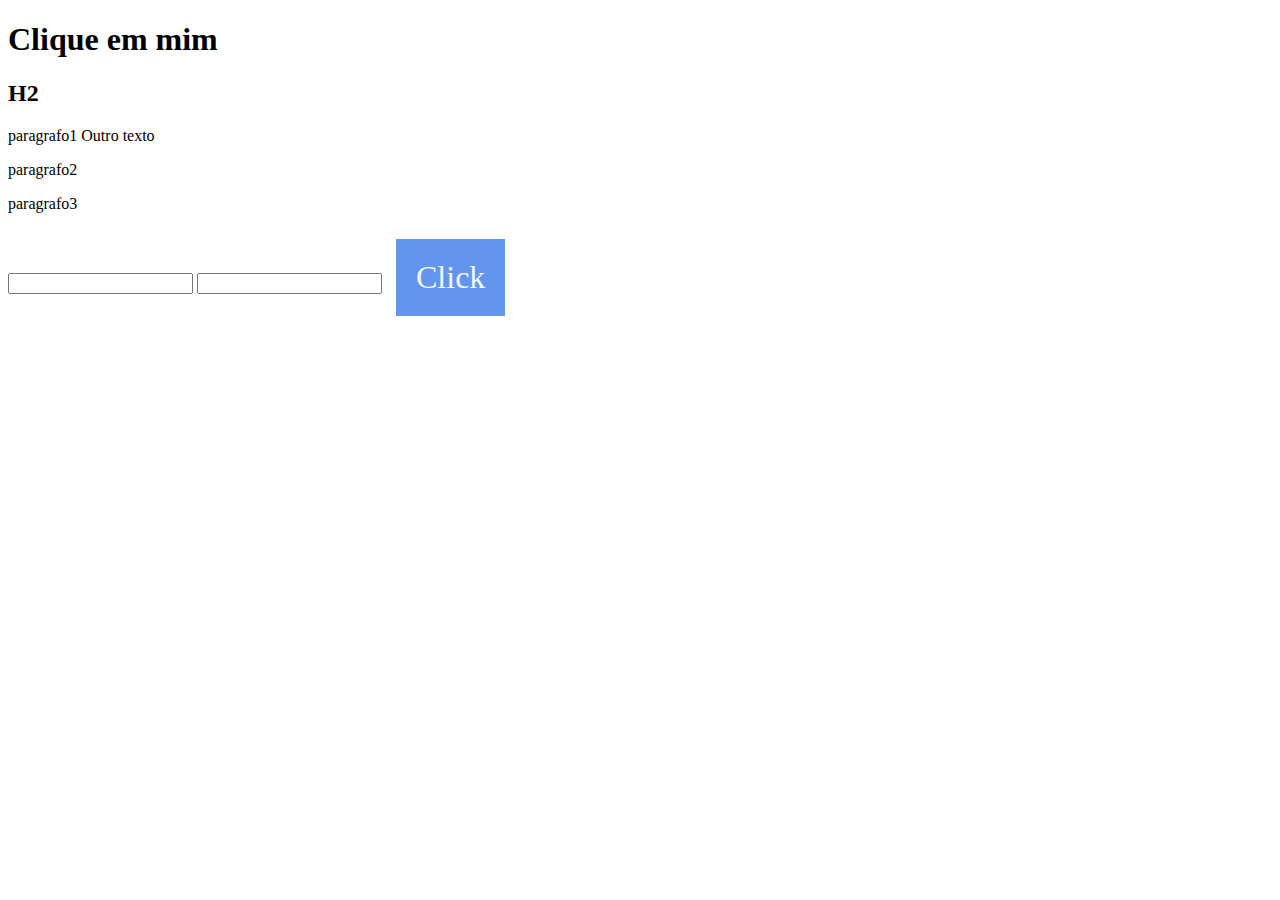
<file: index.html>
<!DOCTYPE html>
<html>
<head>
    <meta charset="UTF-8">
    <meta name="viewport" content="width=device-width, initial-scale=1.0">
    <link href="css/style.css" rel="stylesheet">
    <title>JavaScriptIntermediario</title>

    
</head>
<body>

    <h1 onclick="h1click()" >Clique em mim</h1>
    <h2 onclick="console.log(this)">H2</h2>

    <p class="paragrafo" id="p1">paragrafo1 
        <span>Outro texto</span>
    </p>
    <p class="paragrafo">paragrafo2</p>
    <p>paragrafo3</p>

    <input type="text" onchange="changeh1(this)">

    <input type="text" oninput="changeh2(this)">

    <div onmouseover="onOver(this)" onmouseout="onOut(this)" onclick="hideh1()">Click</div>

    
</body>

<script src="script.js"></script>
</html>
</file>
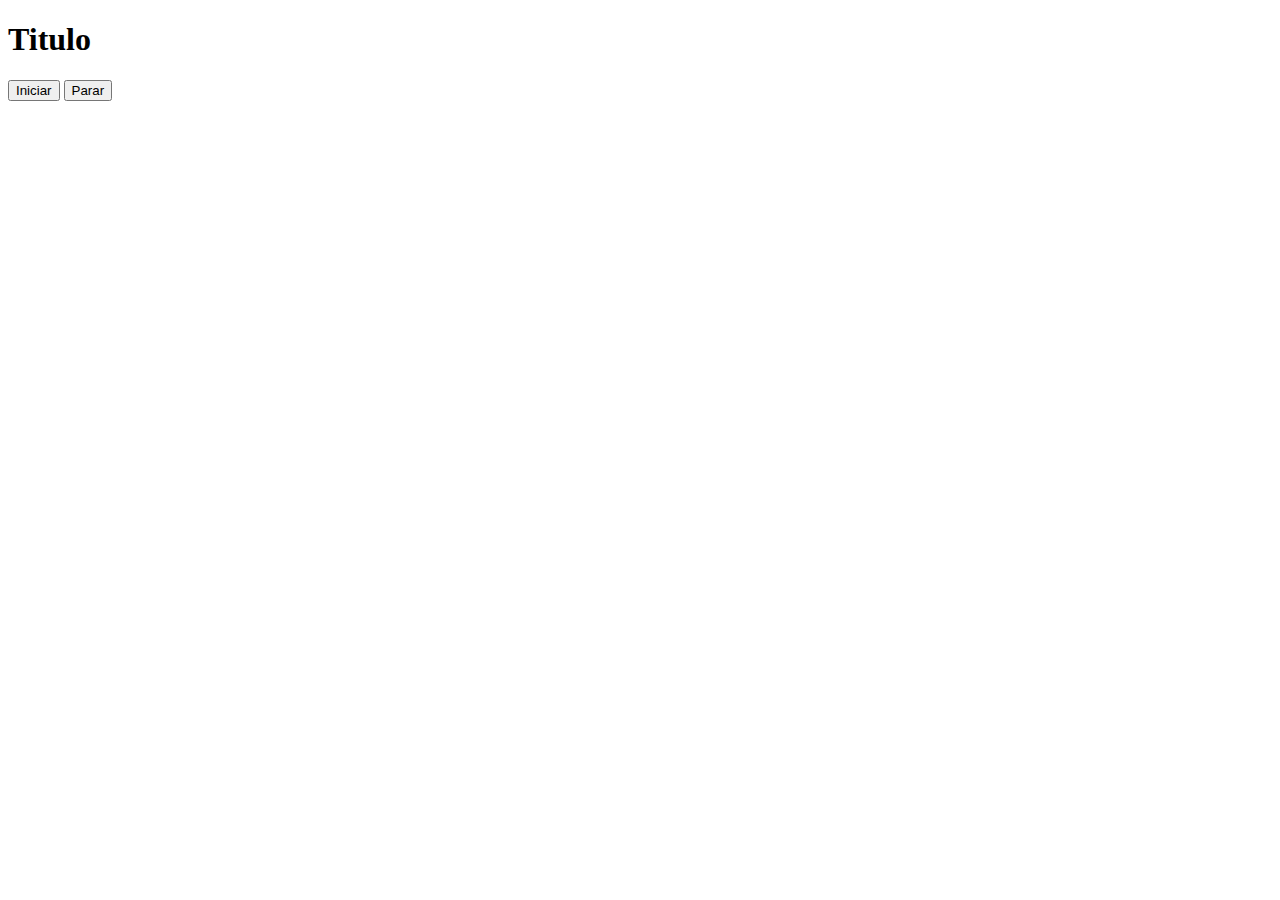
<file: temporizadores.html>
<!DOCTYPE html>
<html>
<head>
    <meta charset="UTF-8">
    <meta name="viewport" content="width=device-width, initial-scale=1.0">
    <link href="css/style.css" rel="stylesheet">
    <title>Temporizadores</title>

    <script>

        var numero = 0;

        var interval;

        function atualizarTexto(){
            let h = document.getElementsByTagName("h1")[0];
            h.innerHTML += " " + numero;
            numero++;

        }

        // function mudarCor(){
        //     let h = document.getElementsByTagName("h1") [0];
        //     h.style.color = "blue";
        // }

        // function mudarTexto(){
        //     // let h = document.getElementsByTagName("h1") [0];
        //     // h.innerHTML = "Novo Titulo";

        //     // setTimeout(mudarCor, 1000);

        //     setInterval(atualizarTexto,3000);
        // }
        function iniciar(){

            interval = setInterval(atualizarTexto,1000);
        }

        function parar(){

            clearInterval(interval);
        }
    </script>



</head>

<body>

    <h1>Titulo</h1>

    <!-- <input onclick="mudarTexto()" type="submit" value="Mudar"> -->

    <input onclick="iniciar()" type="submit" value="Iniciar">

    <input onclick="parar()" type="submit" value="Parar">

    
</body>

<!-- <script src="script.js"></script> -->

</html>
</file>
<file: css/style.css>
div{
    display: inline-block;
    margin: 10px;
    padding: 20px;
    font-size: 2rem;
    background-color: cornflowerblue;
    color: aliceblue;
}
</file>
